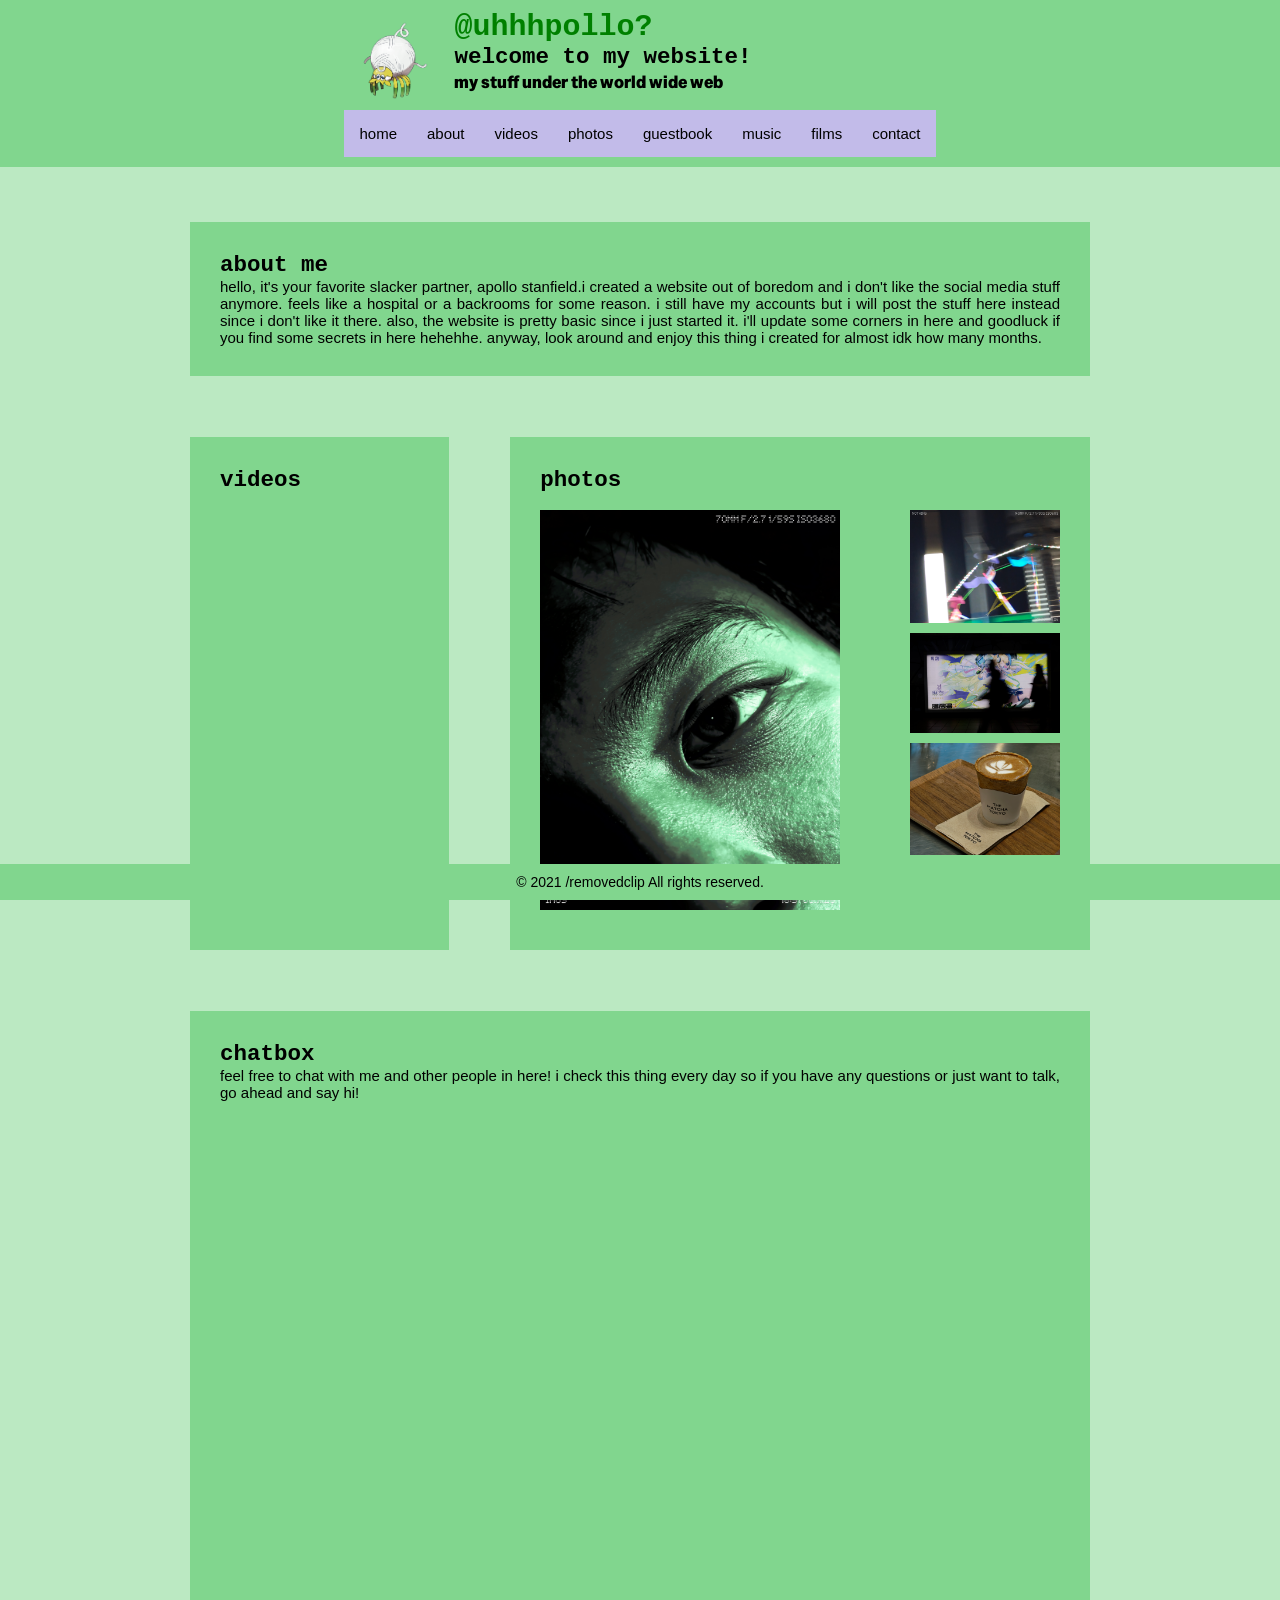
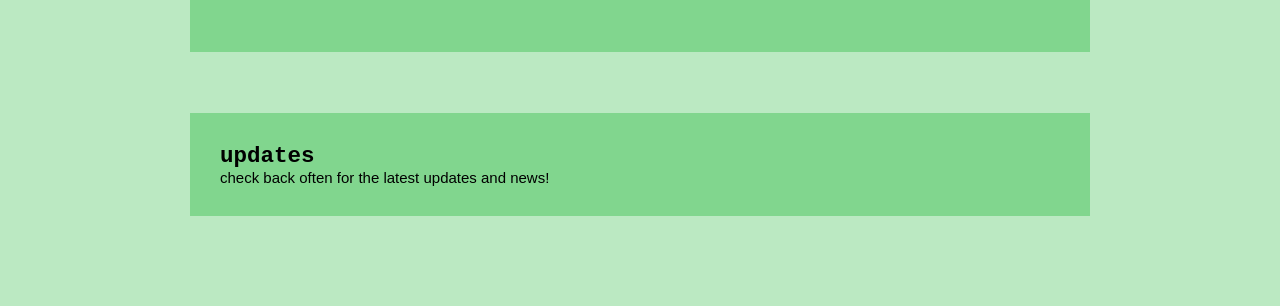
<file: index.html>
<!DOCTYPE html>
<html>
    <head>
        <meta charset="utf-8">
        <title>@uhhhpollo? - official website</title>
        <meta charset="UTF-8">
        <meta name="description" content="apollo stanfield website">
        <meta name="keywords" content="life, photos, me, music, films">
        <meta name="author" content="apollo">
        <meta http-equiv="refresh" content="50">
        <meta name="viewport" content="width=device-width, initial-scale=1.0">
        <link rel="stylesheet" href=style.css>
        <link href="https://fonts.googleapis.com/css2?family=Special+Gothic&display=swap" rel="stylesheet">
    </head>
    <body>
        <header class="header">
            <div>
                <div class="header-content">
                    <img src="tarountula.png" style="width: 100px; height: auto;" alt="Logo">
                    <div class="headings">
                        <h1>@uhhhpollo?</h1>
                        <h2>welcome to my website!</h2>
                        <h3>my stuff under the world wide web</h3>
                    </div>
                </div>

            <nav class="navbar">
                <ul>
                    <li><a href="index.html">home</a></li>
                    <li><a href="about.html">about</a></li>
                    <li><a href="videos.html">videos</a></li>
                    <li><a href="photos.html">photos</a></li>
                    <li><a href="guestbook.html">guestbook</a></li>
                    <li><a href="music.html">music</a></li>
                    <li><a href="films.html">films</a></li>
                    <li><a href="contacts.html">contact</a></li>
                </ul>
            </nav>
        </header>
        <main>
            <div class="container">
                <div class="item item1">
                    <h2>about me</h2>
                    <p>hello, it's your favorite slacker partner, apollo stanfield.i created a website out of boredom and i don't like the social media stuff anymore. feels like a hospital or a backrooms for some reason. i still have my accounts but i will post the stuff here instead since i don't like it there. also, the website is pretty basic since i just started it. i'll update some corners in here and goodluck if you find some secrets in here hehehhe. anyway, look around and enjoy this thing i created for almost idk how many months.</p>
                </div>

                <div class="item item2">
                    <h2>videos</h2><br>
                    <iframe width="210" height="118" src="https://www.youtube.com/embed/VfoZp7CmOkE" title="Chainsaw Man – The Movie: Reze Arc Official Trailer (2025)" frameborder="0" allow="accelerometer; autoplay; clipboard-write; encrypted-media; gyroscope; picture-in-picture; web-share" referrerpolicy="strict-origin-when-cross-origin" allowfullscreen></iframe><br>
                    <iframe width="210" height="118" src="https://www.youtube.com/embed/bd_5HcTujfc" title="BUGONIA - Official Trailer [HD] - Only in Theaters October 24" frameborder="0" allow="accelerometer; autoplay; clipboard-write; encrypted-media; gyroscope; picture-in-picture; web-share" referrerpolicy="strict-origin-when-cross-origin" allowfullscreen></iframe><br>
                    <iframe width="210" height="118" src="https://www.youtube.com/embed/9oHw2ubyWE4" title="IT WAS JUST AN ACCIDENT | Official Trailer | Now Streaming on MUBI" frameborder="0" allow="accelerometer; autoplay; clipboard-write; encrypted-media; gyroscope; picture-in-picture; web-share" referrerpolicy="strict-origin-when-cross-origin" allowfullscreen></iframe><br>
                </div>

                <div class="item item3">
                    <h2>photos</h2><br>
                    <div class="photos-container">
                        <img src="photo1.jpg" alt="Photo 1" style="width: 300px; margin-bottom: 10px;">
                        <div class="other-photos">
                            <img src="photo2.jpg" alt="Photo 2" style="width: 150px; margin-bottom: 10px;">
                            <img src="photo3.jpg" alt="Photo 3" style="width: 150px; margin-bottom: 10px;">
                            <img src="photo4.jpg" alt="Photo 4" style="width: 150px; margin-bottom: 10px;">
                        </div>
                    </div>
                </div>

                <div class="item item4">
                    <h2>chatbox</h2>
                    <p>feel free to chat with me and other people in here! i check this thing every day so if you have any questions or just want to talk, go ahead and say hi!</p><br>
                    <iframe src="https://www3.cbox.ws/box/?boxid=3553561&boxtag=3EYFXE" width="100%" height="500" allowtransparency="yes" allow="autoplay" frameborder="0" marginheight="0" marginwidth="0" scrolling="auto"></iframe>
                </div>
                <div class="item item5">
                    <h2>updates</h2>
                    <p>check back often for the latest updates and news!</p>
                </div>
            </div> 

        </div>
        </main>

        <footer class="footer">
            <p>&copy; 2021 /removedclip All rights reserved.</p>
        </footer>

    </body>
</html>
</file>
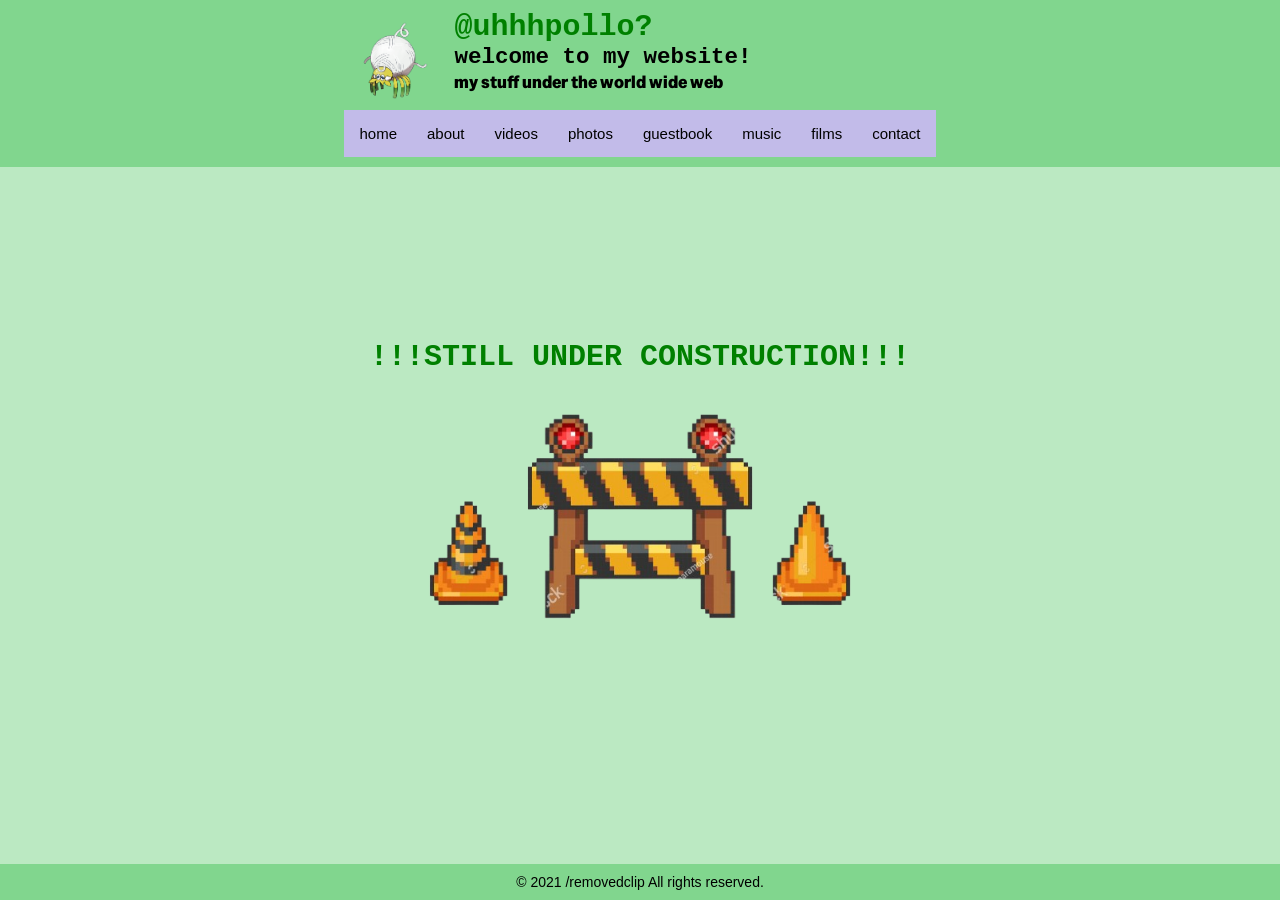
<file: about.html>
<!DOCTYPE html>
<html>
    <head>
        <meta charset="utf-8">
        <title>@uhhhpollo? - official website</title>
        <meta charset="UTF-8">
        <meta name="description" content="apollo stanfield website">
        <meta name="keywords" content="life, photos, me, music, films">
        <meta name="author" content="apollo">
        <meta http-equiv="refresh" content="50">
        <meta name="viewport" content="width=device-width, initial-scale=1.0">
        <link rel="stylesheet" href=style.css>
        <link href="https://fonts.googleapis.com/css2?family=Special+Gothic&display=swap" rel="stylesheet">
    </head>
    <body>
        <header class="header">
            <div>
                <div class="header-content">
                    <img src="tarountula.png" style="width: 100px; height: auto;" alt="Logo">
                    <div class="headings">
                        <h1>@uhhhpollo?</h1>
                        <h2>welcome to my website!</h2>
                        <h3>my stuff under the world wide web</h3>
                    </div>
                </div>

            <nav class="navbar">
                <ul>
                    <li><a href="index.html">home</a></li>
                    <li><a href="about.html">about</a></li>
                    <li><a href="videos.html">videos</a></li>
                    <li><a href="photos.html">photos</a></li>
                    <li><a href="guestbook.html">guestbook</a></li>
                    <li><a href="music.html">music</a></li>
                    <li><a href="films.html">films</a></li>
                    <li><a href="contacts.html">contact</a></li>
                </ul>
            </nav>

        </header>

        <main>
        <div class="content">
            <h1>!!!STILL UNDER CONSTRUCTION!!!</h1>
            <img src="error.png" alt="Photo 1" style="width: 500px; margin: 0 auto; display: block;">
        </div>
        </main>

        <footer class="footer">
            <p>&copy; 2021 /removedclip All rights reserved.</p>
        </footer>

    </body>
</html>
</file>
